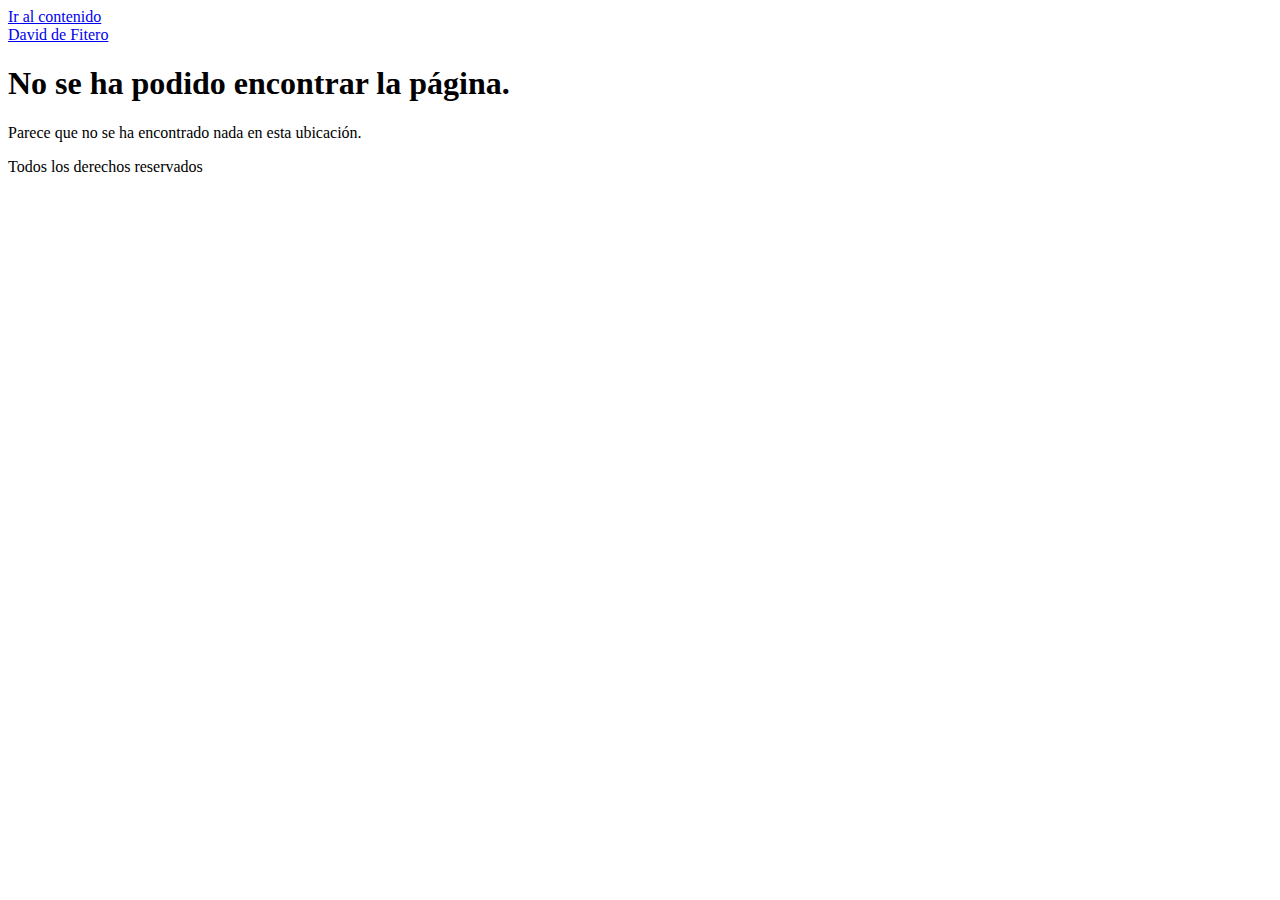
<file: 404/index.html>
<!DOCTYPE html>
<html lang="es" prefix="og: https://ogp.me/ns#">
<head>
	<meta charset="UTF-8">
	<meta name="viewport" content="width=device-width, initial-scale=1">
	<link rel="profile" href="https://gmpg.org/xfn/11">
	
<!-- Optimización para motores de búsqueda de Rank Math -  https://rankmath.com/ -->
<title>Page Not Found - David de Fitero</title>
<meta name="robots" content="follow, noindex">
<meta property="og:locale" content="es_ES">
<meta property="og:type" content="article">
<meta property="og:title" content="Page Not Found - David de Fitero">
<meta property="og:site_name" content="Defitero">
<meta name="twitter:card" content="summary_large_image">
<meta name="twitter:title" content="Page Not Found - David de Fitero">
<script type="application/ld+json" class="rank-math-schema">{"@context":"https://schema.org","@graph":[{"@type":"Person","@id":"https://david.defitero.com/#person","name":"Defitero"},{"@type":"WebSite","@id":"https://david.defitero.com/#website","url":"https://david.defitero.com","name":"Defitero","publisher":{"@id":"https://david.defitero.com/#person"},"inLanguage":"es"},{"@type":"WebPage","@id":"#webpage","url":"","name":"Page Not Found - David de Fitero","isPartOf":{"@id":"https://david.defitero.com/#website"},"inLanguage":"es"}]}</script>
<!-- /Plugin Rank Math WordPress SEO -->

<link rel="dns-prefetch" href="//scripts.simpleanalyticscdn.com">
<link rel="alternate" type="application/rss+xml" title="David de Fitero &raquo; Feed" href="https://david.defitero.com/feed/">
<link rel="alternate" type="application/rss+xml" title="David de Fitero &raquo; Feed de los comentarios" href="https://david.defitero.com/comments/feed/">
<script>
window._wpemojiSettings = {"baseUrl":"https:\/\/s.w.org\/images\/core\/emoji\/15.0.3\/72x72\/","ext":".png","svgUrl":"https:\/\/s.w.org\/images\/core\/emoji\/15.0.3\/svg\/","svgExt":".svg","source":{"concatemoji":"https:\/\/david.defitero.com\/wp-includes\/js\/wp-emoji-release.min.js?ver=6.6.2"}};
/*! This file is auto-generated */
!function(i,n){var o,s,e;function c(e){try{var t={supportTests:e,timestamp:(new Date).valueOf()};sessionStorage.setItem(o,JSON.stringify(t))}catch(e){}}function p(e,t,n){e.clearRect(0,0,e.canvas.width,e.canvas.height),e.fillText(t,0,0);var t=new Uint32Array(e.getImageData(0,0,e.canvas.width,e.canvas.height).data),r=(e.clearRect(0,0,e.canvas.width,e.canvas.height),e.fillText(n,0,0),new Uint32Array(e.getImageData(0,0,e.canvas.width,e.canvas.height).data));return t.every(function(e,t){return e===r[t]})}function u(e,t,n){switch(t){case"flag":return n(e,"🏳️‍⚧️","🏳️​⚧️")?!1:!n(e,"🇺🇳","🇺​🇳")&&!n(e,"🏴󠁧󠁢󠁥󠁮󠁧󠁿","🏴​󠁧​󠁢​󠁥​󠁮​󠁧​󠁿");case"emoji":return!n(e,"🐦‍⬛","🐦​⬛")}return!1}function f(e,t,n){var r="undefined"!=typeof WorkerGlobalScope&&self instanceof WorkerGlobalScope?new OffscreenCanvas(300,150):i.createElement("canvas"),a=r.getContext("2d",{willReadFrequently:!0}),o=(a.textBaseline="top",a.font="600 32px Arial",{});return e.forEach(function(e){o[e]=t(a,e,n)}),o}function t(e){var t=i.createElement("script");t.src=e,t.defer=!0,i.head.appendChild(t)}"undefined"!=typeof Promise&&(o="wpEmojiSettingsSupports",s=["flag","emoji"],n.supports={everything:!0,everythingExceptFlag:!0},e=new Promise(function(e){i.addEventListener("DOMContentLoaded",e,{once:!0})}),new Promise(function(t){var n=function(){try{var e=JSON.parse(sessionStorage.getItem(o));if("object"==typeof e&&"number"==typeof e.timestamp&&(new Date).valueOf()<e.timestamp+604800&&"object"==typeof e.supportTests)return e.supportTests}catch(e){}return null}();if(!n){if("undefined"!=typeof Worker&&"undefined"!=typeof OffscreenCanvas&&"undefined"!=typeof URL&&URL.createObjectURL&&"undefined"!=typeof Blob)try{var e="postMessage("+f.toString()+"("+[JSON.stringify(s),u.toString(),p.toString()].join(",")+"));",r=new Blob([e],{type:"text/javascript"}),a=new Worker(URL.createObjectURL(r),{name:"wpTestEmojiSupports"});return void(a.onmessage=function(e){c(n=e.data),a.terminate(),t(n)})}catch(e){}c(n=f(s,u,p))}t(n)}).then(function(e){for(var t in e)n.supports[t]=e[t],n.supports.everything=n.supports.everything&&n.supports[t],"flag"!==t&&(n.supports.everythingExceptFlag=n.supports.everythingExceptFlag&&n.supports[t]);n.supports.everythingExceptFlag=n.supports.everythingExceptFlag&&!n.supports.flag,n.DOMReady=!1,n.readyCallback=function(){n.DOMReady=!0}}).then(function(){return e}).then(function(){var e;n.supports.everything||(n.readyCallback(),(e=n.source||{}).concatemoji?t(e.concatemoji):e.wpemoji&&e.twemoji&&(t(e.twemoji),t(e.wpemoji)))}))}((window,document),window._wpemojiSettings);
</script>
<link rel="stylesheet" id="premium-addons-css" href="https://david.defitero.com/wp-content/plugins/premium-addons-for-elementor/assets/frontend/min-css/premium-addons.min.css?ver=4.10.62" media="all">
<style id="wp-emoji-styles-inline-css">img.wp-smiley, img.emoji {
		display: inline !important;
		border: none !important;
		box-shadow: none !important;
		height: 1em !important;
		width: 1em !important;
		margin: 0 0.07em !important;
		vertical-align: -0.1em !important;
		background: none !important;
		padding: 0 !important;
	}</style>
<link rel="stylesheet" id="wp-block-library-css" href="https://david.defitero.com/wp-includes/css/dist/block-library/style.min.css?ver=6.6.2" media="all">
<style id="rank-math-toc-block-style-inline-css">.wp-block-rank-math-toc-block nav ol{counter-reset:item}.wp-block-rank-math-toc-block nav ol li{display:block}.wp-block-rank-math-toc-block nav ol li:before{content:counters(item, ".") ". ";counter-increment:item}</style>
<style id="classic-theme-styles-inline-css">/*! This file is auto-generated */
.wp-block-button__link{color:#fff;background-color:#32373c;border-radius:9999px;box-shadow:none;text-decoration:none;padding:calc(.667em + 2px) calc(1.333em + 2px);font-size:1.125em}.wp-block-file__button{background:#32373c;color:#fff;text-decoration:none}</style>
<style id="global-styles-inline-css">:root{--wp--preset--aspect-ratio--square: 1;--wp--preset--aspect-ratio--4-3: 4/3;--wp--preset--aspect-ratio--3-4: 3/4;--wp--preset--aspect-ratio--3-2: 3/2;--wp--preset--aspect-ratio--2-3: 2/3;--wp--preset--aspect-ratio--16-9: 16/9;--wp--preset--aspect-ratio--9-16: 9/16;--wp--preset--color--black: #000000;--wp--preset--color--cyan-bluish-gray: #abb8c3;--wp--preset--color--white: #ffffff;--wp--preset--color--pale-pink: #f78da7;--wp--preset--color--vivid-red: #cf2e2e;--wp--preset--color--luminous-vivid-orange: #ff6900;--wp--preset--color--luminous-vivid-amber: #fcb900;--wp--preset--color--light-green-cyan: #7bdcb5;--wp--preset--color--vivid-green-cyan: #00d084;--wp--preset--color--pale-cyan-blue: #8ed1fc;--wp--preset--color--vivid-cyan-blue: #0693e3;--wp--preset--color--vivid-purple: #9b51e0;--wp--preset--gradient--vivid-cyan-blue-to-vivid-purple: linear-gradient(135deg,rgba(6,147,227,1) 0%,rgb(155,81,224) 100%);--wp--preset--gradient--light-green-cyan-to-vivid-green-cyan: linear-gradient(135deg,rgb(122,220,180) 0%,rgb(0,208,130) 100%);--wp--preset--gradient--luminous-vivid-amber-to-luminous-vivid-orange: linear-gradient(135deg,rgba(252,185,0,1) 0%,rgba(255,105,0,1) 100%);--wp--preset--gradient--luminous-vivid-orange-to-vivid-red: linear-gradient(135deg,rgba(255,105,0,1) 0%,rgb(207,46,46) 100%);--wp--preset--gradient--very-light-gray-to-cyan-bluish-gray: linear-gradient(135deg,rgb(238,238,238) 0%,rgb(169,184,195) 100%);--wp--preset--gradient--cool-to-warm-spectrum: linear-gradient(135deg,rgb(74,234,220) 0%,rgb(151,120,209) 20%,rgb(207,42,186) 40%,rgb(238,44,130) 60%,rgb(251,105,98) 80%,rgb(254,248,76) 100%);--wp--preset--gradient--blush-light-purple: linear-gradient(135deg,rgb(255,206,236) 0%,rgb(152,150,240) 100%);--wp--preset--gradient--blush-bordeaux: linear-gradient(135deg,rgb(254,205,165) 0%,rgb(254,45,45) 50%,rgb(107,0,62) 100%);--wp--preset--gradient--luminous-dusk: linear-gradient(135deg,rgb(255,203,112) 0%,rgb(199,81,192) 50%,rgb(65,88,208) 100%);--wp--preset--gradient--pale-ocean: linear-gradient(135deg,rgb(255,245,203) 0%,rgb(182,227,212) 50%,rgb(51,167,181) 100%);--wp--preset--gradient--electric-grass: linear-gradient(135deg,rgb(202,248,128) 0%,rgb(113,206,126) 100%);--wp--preset--gradient--midnight: linear-gradient(135deg,rgb(2,3,129) 0%,rgb(40,116,252) 100%);--wp--preset--font-size--small: 13px;--wp--preset--font-size--medium: 20px;--wp--preset--font-size--large: 36px;--wp--preset--font-size--x-large: 42px;--wp--preset--spacing--20: 0.44rem;--wp--preset--spacing--30: 0.67rem;--wp--preset--spacing--40: 1rem;--wp--preset--spacing--50: 1.5rem;--wp--preset--spacing--60: 2.25rem;--wp--preset--spacing--70: 3.38rem;--wp--preset--spacing--80: 5.06rem;--wp--preset--shadow--natural: 6px 6px 9px rgba(0, 0, 0, 0.2);--wp--preset--shadow--deep: 12px 12px 50px rgba(0, 0, 0, 0.4);--wp--preset--shadow--sharp: 6px 6px 0px rgba(0, 0, 0, 0.2);--wp--preset--shadow--outlined: 6px 6px 0px -3px rgba(255, 255, 255, 1), 6px 6px rgba(0, 0, 0, 1);--wp--preset--shadow--crisp: 6px 6px 0px rgba(0, 0, 0, 1);}:where(.is-layout-flex){gap: 0.5em;}:where(.is-layout-grid){gap: 0.5em;}body .is-layout-flex{display: flex;}.is-layout-flex{flex-wrap: wrap;align-items: center;}.is-layout-flex > :is(*, div){margin: 0;}body .is-layout-grid{display: grid;}.is-layout-grid > :is(*, div){margin: 0;}:where(.wp-block-columns.is-layout-flex){gap: 2em;}:where(.wp-block-columns.is-layout-grid){gap: 2em;}:where(.wp-block-post-template.is-layout-flex){gap: 1.25em;}:where(.wp-block-post-template.is-layout-grid){gap: 1.25em;}.has-black-color{color: var(--wp--preset--color--black) !important;}.has-cyan-bluish-gray-color{color: var(--wp--preset--color--cyan-bluish-gray) !important;}.has-white-color{color: var(--wp--preset--color--white) !important;}.has-pale-pink-color{color: var(--wp--preset--color--pale-pink) !important;}.has-vivid-red-color{color: var(--wp--preset--color--vivid-red) !important;}.has-luminous-vivid-orange-color{color: var(--wp--preset--color--luminous-vivid-orange) !important;}.has-luminous-vivid-amber-color{color: var(--wp--preset--color--luminous-vivid-amber) !important;}.has-light-green-cyan-color{color: var(--wp--preset--color--light-green-cyan) !important;}.has-vivid-green-cyan-color{color: var(--wp--preset--color--vivid-green-cyan) !important;}.has-pale-cyan-blue-color{color: var(--wp--preset--color--pale-cyan-blue) !important;}.has-vivid-cyan-blue-color{color: var(--wp--preset--color--vivid-cyan-blue) !important;}.has-vivid-purple-color{color: var(--wp--preset--color--vivid-purple) !important;}.has-black-background-color{background-color: var(--wp--preset--color--black) !important;}.has-cyan-bluish-gray-background-color{background-color: var(--wp--preset--color--cyan-bluish-gray) !important;}.has-white-background-color{background-color: var(--wp--preset--color--white) !important;}.has-pale-pink-background-color{background-color: var(--wp--preset--color--pale-pink) !important;}.has-vivid-red-background-color{background-color: var(--wp--preset--color--vivid-red) !important;}.has-luminous-vivid-orange-background-color{background-color: var(--wp--preset--color--luminous-vivid-orange) !important;}.has-luminous-vivid-amber-background-color{background-color: var(--wp--preset--color--luminous-vivid-amber) !important;}.has-light-green-cyan-background-color{background-color: var(--wp--preset--color--light-green-cyan) !important;}.has-vivid-green-cyan-background-color{background-color: var(--wp--preset--color--vivid-green-cyan) !important;}.has-pale-cyan-blue-background-color{background-color: var(--wp--preset--color--pale-cyan-blue) !important;}.has-vivid-cyan-blue-background-color{background-color: var(--wp--preset--color--vivid-cyan-blue) !important;}.has-vivid-purple-background-color{background-color: var(--wp--preset--color--vivid-purple) !important;}.has-black-border-color{border-color: var(--wp--preset--color--black) !important;}.has-cyan-bluish-gray-border-color{border-color: var(--wp--preset--color--cyan-bluish-gray) !important;}.has-white-border-color{border-color: var(--wp--preset--color--white) !important;}.has-pale-pink-border-color{border-color: var(--wp--preset--color--pale-pink) !important;}.has-vivid-red-border-color{border-color: var(--wp--preset--color--vivid-red) !important;}.has-luminous-vivid-orange-border-color{border-color: var(--wp--preset--color--luminous-vivid-orange) !important;}.has-luminous-vivid-amber-border-color{border-color: var(--wp--preset--color--luminous-vivid-amber) !important;}.has-light-green-cyan-border-color{border-color: var(--wp--preset--color--light-green-cyan) !important;}.has-vivid-green-cyan-border-color{border-color: var(--wp--preset--color--vivid-green-cyan) !important;}.has-pale-cyan-blue-border-color{border-color: var(--wp--preset--color--pale-cyan-blue) !important;}.has-vivid-cyan-blue-border-color{border-color: var(--wp--preset--color--vivid-cyan-blue) !important;}.has-vivid-purple-border-color{border-color: var(--wp--preset--color--vivid-purple) !important;}.has-vivid-cyan-blue-to-vivid-purple-gradient-background{background: var(--wp--preset--gradient--vivid-cyan-blue-to-vivid-purple) !important;}.has-light-green-cyan-to-vivid-green-cyan-gradient-background{background: var(--wp--preset--gradient--light-green-cyan-to-vivid-green-cyan) !important;}.has-luminous-vivid-amber-to-luminous-vivid-orange-gradient-background{background: var(--wp--preset--gradient--luminous-vivid-amber-to-luminous-vivid-orange) !important;}.has-luminous-vivid-orange-to-vivid-red-gradient-background{background: var(--wp--preset--gradient--luminous-vivid-orange-to-vivid-red) !important;}.has-very-light-gray-to-cyan-bluish-gray-gradient-background{background: var(--wp--preset--gradient--very-light-gray-to-cyan-bluish-gray) !important;}.has-cool-to-warm-spectrum-gradient-background{background: var(--wp--preset--gradient--cool-to-warm-spectrum) !important;}.has-blush-light-purple-gradient-background{background: var(--wp--preset--gradient--blush-light-purple) !important;}.has-blush-bordeaux-gradient-background{background: var(--wp--preset--gradient--blush-bordeaux) !important;}.has-luminous-dusk-gradient-background{background: var(--wp--preset--gradient--luminous-dusk) !important;}.has-pale-ocean-gradient-background{background: var(--wp--preset--gradient--pale-ocean) !important;}.has-electric-grass-gradient-background{background: var(--wp--preset--gradient--electric-grass) !important;}.has-midnight-gradient-background{background: var(--wp--preset--gradient--midnight) !important;}.has-small-font-size{font-size: var(--wp--preset--font-size--small) !important;}.has-medium-font-size{font-size: var(--wp--preset--font-size--medium) !important;}.has-large-font-size{font-size: var(--wp--preset--font-size--large) !important;}.has-x-large-font-size{font-size: var(--wp--preset--font-size--x-large) !important;}
:where(.wp-block-post-template.is-layout-flex){gap: 1.25em;}:where(.wp-block-post-template.is-layout-grid){gap: 1.25em;}
:where(.wp-block-columns.is-layout-flex){gap: 2em;}:where(.wp-block-columns.is-layout-grid){gap: 2em;}
:root :where(.wp-block-pullquote){font-size: 1.5em;line-height: 1.6;}</style>
<link rel="stylesheet" id="htbbootstrap-css" href="https://david.defitero.com/wp-content/plugins/ht-mega-for-elementor/assets/css/htbbootstrap.css?ver=2.7.1" media="all">
<link rel="stylesheet" id="font-awesome-css" href="https://david.defitero.com/wp-content/plugins/elementor/assets/lib/font-awesome/css/font-awesome.min.css?ver=4.7.0" media="all">
<link rel="stylesheet" id="htmega-animation-css" href="https://david.defitero.com/wp-content/plugins/ht-mega-for-elementor/assets/css/animation.css?ver=2.7.1" media="all">
<link rel="stylesheet" id="htmega-keyframes-css" href="https://david.defitero.com/wp-content/plugins/ht-mega-for-elementor/assets/css/htmega-keyframes.css?ver=2.7.1" media="all">
<link rel="stylesheet" id="htmega-global-style-min-css" href="https://david.defitero.com/wp-content/plugins/ht-mega-for-elementor/assets/css/htmega-global-style.min.css?ver=2.7.1" media="all">
<link rel="stylesheet" id="hello-elementor-css" href="https://david.defitero.com/wp-content/themes/hello-elementor/style.min.css?ver=3.1.1" media="all">
<link rel="stylesheet" id="hello-elementor-theme-style-css" href="https://david.defitero.com/wp-content/themes/hello-elementor/theme.min.css?ver=3.1.1" media="all">
<link rel="stylesheet" id="hello-elementor-header-footer-css" href="https://david.defitero.com/wp-content/themes/hello-elementor/header-footer.min.css?ver=3.1.1" media="all">
<link rel="stylesheet" id="elementor-frontend-css" href="https://david.defitero.com/wp-content/plugins/elementor/assets/css/frontend.min.css?ver=3.25.4" media="all">
<link rel="stylesheet" id="elementor-post-6-css" href="https://david.defitero.com/wp-content/uploads/sites/3/elementor/css/post-6.css?ver=1730751902" media="all">
<link rel="stylesheet" id="google-fonts-1-css" href="https://david.defitero.com/wp-content/uploads/omgf/google-fonts-1/google-fonts-1.css?ver=1730829866" media="all">
<script src="https://david.defitero.com/wp-includes/js/jquery/jquery.min.js?ver=3.7.1" id="jquery-core-js"></script>
<script src="https://david.defitero.com/wp-includes/js/jquery/jquery-migrate.min.js?ver=3.4.1" id="jquery-migrate-js"></script>
<link rel="https://api.w.org/" href="https://david.defitero.com/wp-json/">
<link rel="EditURI" type="application/rsd+xml" title="RSD" href="https://david.defitero.com/xmlrpc.php?rsd">
<meta name="generator" content="WordPress 6.6.2">
		<script>document.documentElement.className = document.documentElement.className.replace('no-js', 'js');</script>
				<style>.no-js img.lazyload {
				display: none;
			}

			figure.wp-block-image img.lazyloading {
				min-width: 150px;
			}

						.lazyload, .lazyloading {
				opacity: 0;
			}

			.lazyloaded {
				opacity: 1;
				transition: opacity 400ms;
				transition-delay: 0ms;
			}</style>
		<meta name="bmi-version" content="1.4.6">
<meta name="generator" content="Elementor 3.25.4; features: e_font_icon_svg, additional_custom_breakpoints, e_optimized_control_loading, e_element_cache; settings: css_print_method-external, google_font-enabled, font_display-swap">
			<style>.e-con.e-parent:nth-of-type(n+4):not(.e-lazyloaded):not(.e-no-lazyload),
				.e-con.e-parent:nth-of-type(n+4):not(.e-lazyloaded):not(.e-no-lazyload) * {
					background-image: none !important;
				}
				@media screen and (max-height: 1024px) {
					.e-con.e-parent:nth-of-type(n+3):not(.e-lazyloaded):not(.e-no-lazyload),
					.e-con.e-parent:nth-of-type(n+3):not(.e-lazyloaded):not(.e-no-lazyload) * {
						background-image: none !important;
					}
				}
				@media screen and (max-height: 640px) {
					.e-con.e-parent:nth-of-type(n+2):not(.e-lazyloaded):not(.e-no-lazyload),
					.e-con.e-parent:nth-of-type(n+2):not(.e-lazyloaded):not(.e-no-lazyload) * {
						background-image: none !important;
					}
				}</style>
			</head>
<body class="error404 elementor-default elementor-kit-6">


<a class="skip-link screen-reader-text" href="#content">Ir al contenido</a>

<header id="site-header" class="site-header dynamic-header ">
	<div class="header-inner">
		<div class="site-branding show-title">
							<div class="site-title show">
					<a href="https://david.defitero.com/" title="Inicio" rel="home">
						David de Fitero					</a>
				</div>
					</div>

					</div>
</header>
<main id="content" class="site-main">

			<div class="page-header">
			<h1 class="entry-title">No se ha podido encontrar la página.</h1>
		</div>
	
	<div class="page-content">
		<p>Parece que no se ha encontrado nada en esta ubicación.</p>
	</div>

</main>
<footer id="site-footer" class="site-footer dynamic-footer footer-has-copyright">
	<div class="footer-inner">
		<div class="site-branding show-logo">
					</div>

		
					<div class="copyright show">
				<p>Todos los derechos reservados</p>
			</div>
			</div>
</footer>

<noscript><img src="https://queue.simpleanalyticscdn.com/noscript.gif" alt="" referrerpolicy="no-referrer-when-downgrade"></noscript>
			<script type="text/javascript">const lazyloadRunObserver = () => {
					const lazyloadBackgrounds = document.querySelectorAll( `.e-con.e-parent:not(.e-lazyloaded)` );
					const lazyloadBackgroundObserver = new IntersectionObserver( ( entries ) => {
						entries.forEach( ( entry ) => {
							if ( entry.isIntersecting ) {
								let lazyloadBackground = entry.target;
								if( lazyloadBackground ) {
									lazyloadBackground.classList.add( 'e-lazyloaded' );
								}
								lazyloadBackgroundObserver.unobserve( entry.target );
							}
						});
					}, { rootMargin: '200px 0px 200px 0px' } );
					lazyloadBackgrounds.forEach( ( lazyloadBackground ) => {
						lazyloadBackgroundObserver.observe( lazyloadBackground );
					} );
				};
				const events = [
					'DOMContentLoaded',
					'elementor/lazyload/observe',
				];
				events.forEach( ( event ) => {
					document.addEventListener( event, lazyloadRunObserver );
				} );</script>
			<script src="https://scripts.simpleanalyticscdn.com/latest.js" data-mode="hash" data-collect-dnt="true"></script>
<script src="https://scripts.simpleanalyticscdn.com/auto-events.js"></script>
<script src="https://david.defitero.com/wp-content/plugins/ht-mega-for-elementor/assets/js/popper.min.js?ver=2.7.1" id="htmega-popper-js"></script>
<script src="https://david.defitero.com/wp-content/plugins/ht-mega-for-elementor/assets/js/htbbootstrap.js?ver=2.7.1" id="htbbootstrap-js"></script>
<script src="https://david.defitero.com/wp-content/plugins/ht-mega-for-elementor/assets/js/waypoints.js?ver=2.7.1" id="waypoints-js"></script>
<script id="htmega-widgets-scripts-js-extra">var HTMEGAF = {"elementorpro":"","buttion_area_text_next":"Next","buttion_area_text_prev":"Previous"};</script>
<script src="https://david.defitero.com/wp-content/plugins/ht-mega-for-elementor/assets/js/htmega-widgets-active.js?ver=2.7.1" id="htmega-widgets-scripts-js"></script>
<script src="https://david.defitero.com/wp-content/themes/hello-elementor/assets/js/hello-frontend.min.js?ver=3.1.1" id="hello-theme-frontend-js"></script>
<script src="https://david.defitero.com/wp-content/plugins/wp-smushit/app/assets/js/smush-lazy-load.min.js?ver=3.16.6" id="smush-lazy-load-js"></script>

</body>
</html>
</file>
